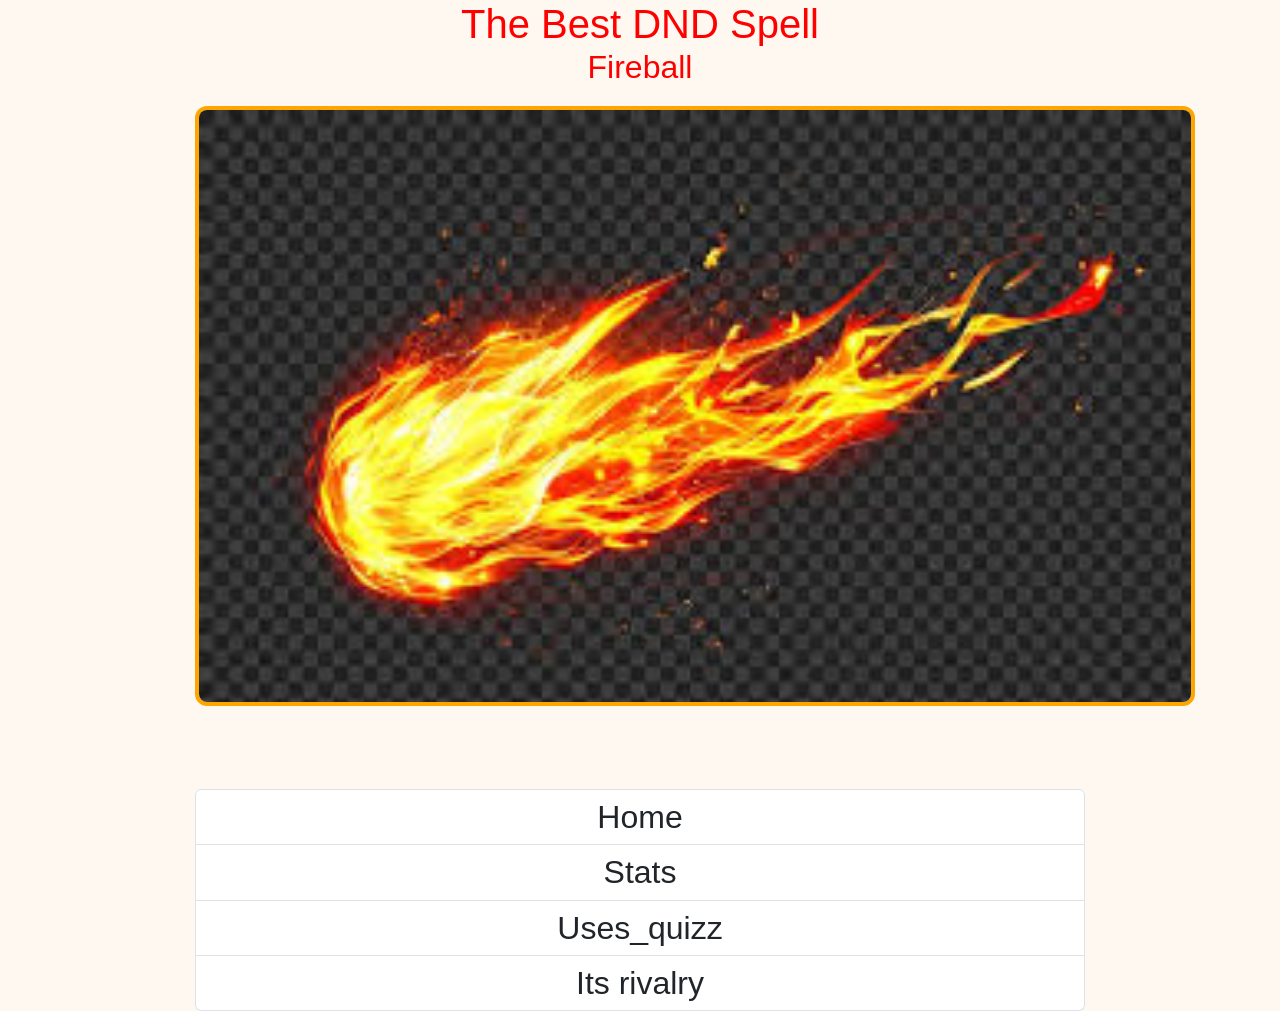
<file: index.html>
<!DOCTYPE html>

<html lang="en">
    <head>
        <link href="https://cdn.jsdelivr.net/npm/bootstrap@5.2.3/dist/css/bootstrap.min.css" rel="stylesheet" integrity="sha384-rbsA2VBKQhggwzxH7pPCaAqO46MgnOM80zW1RWuH61DGLwZJEdK2Kadq2F9CUG65" crossorigin="anonymous">
        <script src="https://cdn.jsdelivr.net/npm/bootstrap@5.2.3/dist/js/bootstrap.bundle.min.js" integrity="sha384-kenU1KFdBIe4zVF0s0G1M5b4hcpxyD9F7jL+jjXkk+Q2h455rYXK/7HAuoJl+0I4" crossorigin="anonymous"></script>
        <link href="styles.css" rel="stylesheet">
        <title>Fireball</title>
    </head>
    <body>
        <h1 class="center-text">The Best DND Spell</h1>
        <h2 class="center-text">Fireball</p>
        <img src="Fireball.jpeg" width= "1000" height="600">
        <br>
            <div class="list-group sticky-top mt-4">
                <a href="index.html" class="list-group-item list-group-item-action">
                    Home
                </a>

                <a href="Stats.html" class="list-group-item list-group-item-action">
                    Stats
                </a>

                <a href="Uses_Quizz.html" class="list-group-item list-group-item-action">
                    Uses_quizz
                </a>

                <a href="Vs_Lightningbolt.html" class="list-group-item list-group-item-action">
                    Its rivalry
                </a>
            </div>
    </body>
</html>
</file>
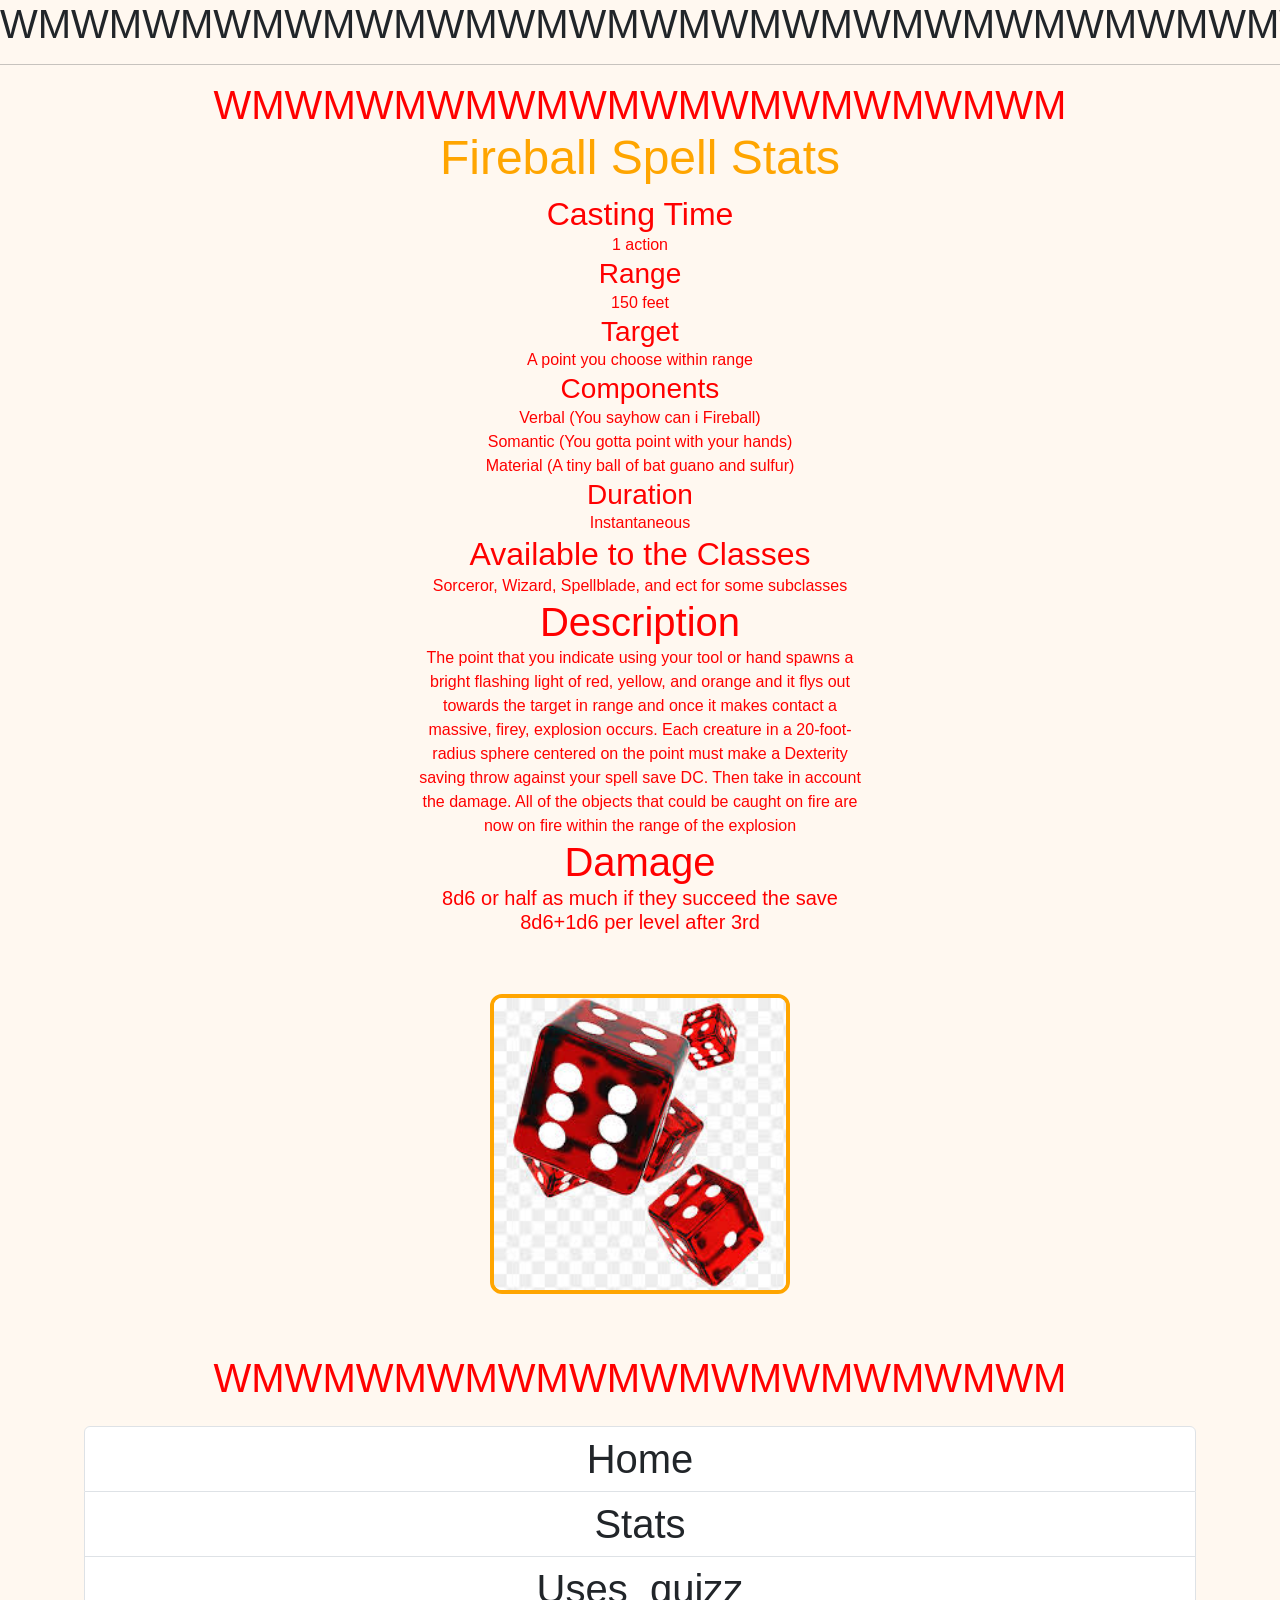
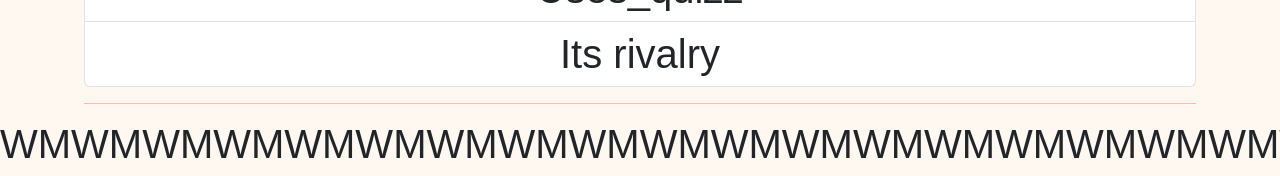
<file: Stats.html>
<!DOCTYPE html>

<html lang="en">
    <head>
        <link href="https://cdn.jsdelivr.net/npm/bootstrap@5.2.3/dist/css/bootstrap.min.css" rel="stylesheet" integrity="sha384-rbsA2VBKQhggwzxH7pPCaAqO46MgnOM80zW1RWuH61DGLwZJEdK2Kadq2F9CUG65" crossorigin="anonymous">
        <script src="https://cdn.jsdelivr.net/npm/bootstrap@5.2.3/dist/js/bootstrap.bundle.min.js" integrity="sha384-kenU1KFdBIe4zVF0s0G1M5b4hcpxyD9F7jL+jjXkk+Q2h455rYXK/7HAuoJl+0I4" crossorigin="anonymous"></script>
        <link href="styles.css" rel="stylesheet">
        <title>Stats</title>
    </head>
    <body>
        <h1>WMWMWMWMWMWMWMWMWMWMWMWMWMWMWMWMWMWMWMWMWMWMWMWMWMWMWMWMWMWMWMWMWMWMWM</h1>
        <hr>
        <h1 class="center-text">WMWMWMWMWMWMWMWMWMWMWMWM </h1>
        <h1 id="main-title">Fireball Spell Stats</h1>
        <h2 class="center-text">Casting Time </h2>
        <p class="center-text"> 1 action </p>
        <h3 class="center-text">Range</h3>
        <p class="center-text"> 150 feet</p>
        <h3 class="center-text">Target</h3>
        <p class="center-text"> A point you choose within range</p>
        <h3 class="center-text">Components</h3>
        <p class="center-text"> Verbal (You sayhow can i  Fireball)</p>
        <p class="center-text"> Somantic (You gotta point with your hands)</p>
        <p class="center-text"> Material (A tiny ball of bat guano and sulfur)</p>
        <h3 class="center-text">Duration</h3>
        <p class="center-text"> Instantaneous</p>
        <h2 class="center-text">Available to the Classes</h2>
        <p class="center-text"> Sorceror, Wizard, Spellblade, and ect for some subclasses</p>
        <h1 class="center-text">Description</h1>
        <p class="center-text"> The point that you indicate using your tool or hand
            spawns a bright flashing light of red, yellow, and orange and it flys out towards the target in range and
            once it makes contact a massive, firey, explosion occurs. Each creature in a 20-foot-radius sphere
            centered on the point must make a Dexterity saving throw against your spell save DC. Then take in account the damage.
            All of the objects that could be caught on fire are now on fire within the range of the explosion</p>
        <h1 class="center-text">Damage</h1>
        <h5 class="center-text">8d6 or half as much if they succeed the save</h5>
        <h5 class="center-text">8d6+1d6 per level after 3rd</p>
        <br>
        <img src="Dice.jpeg" width= "300" height="300">
        <br>
        <h1 class="center-text"> </p>
        <h1 class="center-text">WMWMWMWMWMWMWMWMWMWMWMWM </p>
            <div class="list-group sticky-top mt-4">
                <a href="index.html" class="list-group-item list-group-item-action">
                    Home
                </a>

                <a href="Stats.html" class="list-group-item list-group-item-action">
                    Stats
                </a>

                <a href="Uses_Quizz.html" class="list-group-item list-group-item-action">
                    Uses_quizz
                </a>

                <a href="Vs_Lightningbolt.html" class="list-group-item list-group-item-action">
                    Its rivalry
                </a>
            </div>
        <hr>
        <h1>WMWMWMWMWMWMWMWMWMWMWMWMWMWMWMWMWMWMWMWMWMWMWMWMWMWMWMWMWMWMWMWMWMWMWM</h1>

    </body>
</html>
</file>
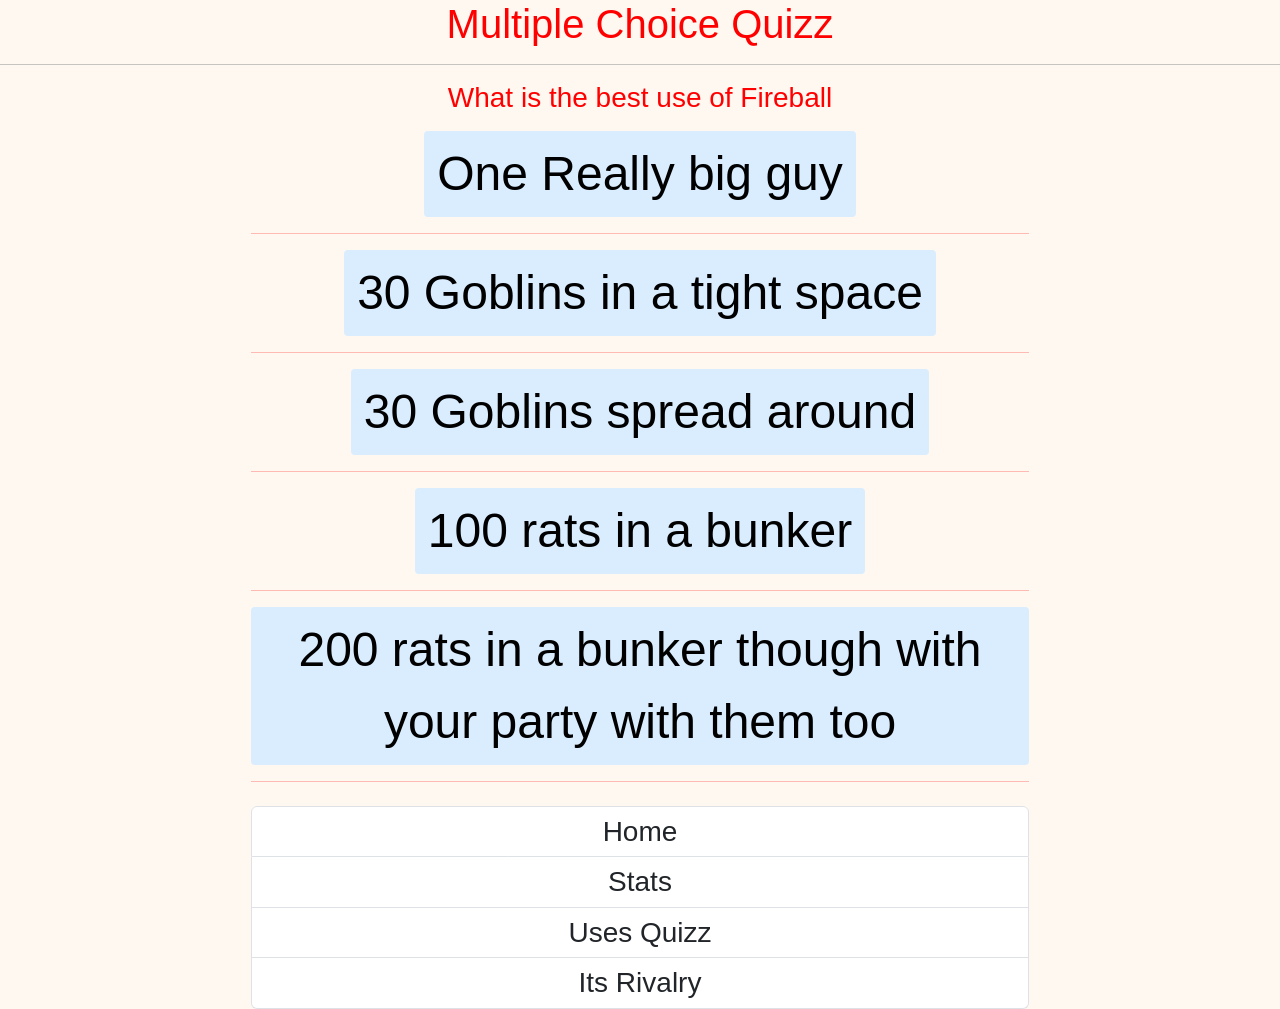
<file: Uses_Quizz.html>
<!DOCTYPE html>

<html lang="en">
    <head>
        <link href="https://cdn.jsdelivr.net/npm/bootstrap@5.2.3/dist/css/bootstrap.min.css" rel="stylesheet" integrity="sha384-rbsA2VBKQhggwzxH7pPCaAqO46MgnOM80zW1RWuH61DGLwZJEdK2Kadq2F9CUG65" crossorigin="anonymous">
        <script src="https://cdn.jsdelivr.net/npm/bootstrap@5.2.3/dist/js/bootstrap.bundle.min.js" integrity="sha384-kenU1KFdBIe4zVF0s0G1M5b4hcpxyD9F7jL+jjXkk+Q2h455rYXK/7HAuoJl+0I4" crossorigin="anonymous"></script>
        <link href="styles.css" rel="stylesheet">
        <title>Uses_Quiz</title>
        <script>
            function multicheck(event) {
                let button = event.target;

                if (button.innerHTML == '200 rats in a bunker though with your party with them too') {
                    button.style.backgroundColor = 'Green';
                    button.parentElement.querySelector('.feedback').innerHTML = 'Correct!';
                }
                else {
                    button.style.backgroundColor = 'Red';
                    button.parentElement.querySelector('.feedback').innerHTML = 'Incorrect';
                }
            }
            </script>
    </head>
    <body>
        <h1 class="center-text">Multiple Choice Quizz</h1>
        <hr>
        <h3 class="center-text">What is the best use of Fireball</p>
            <button onclick="multicheck(event)">One Really big guy</button>
            <hr>
                <button onclick="multicheck(event)">30 Goblins in a tight space</button>
                <hr>
                <button onclick="multicheck(event)">30 Goblins spread around</button>
                <hr>
                <button onclick="multicheck(event)">100 rats in a bunker</button>
                <hr>
                <button onclick="multicheck(event)">200 rats in a bunker though with your party with them too</button>
                <hr>
                <p class="feedback"></p>
            </div>
            <div class="list-group sticky-top mt-4">
                <a href="index.html" class="list-group-item list-group-item-action">
                    Home
                </a>

                <a href="Stats.html" class="list-group-item list-group-item-action">
                    Stats
                </a>

                <a href="Uses_Quizz.html" class="list-group-item list-group-item-action">
                    Uses Quizz
                </a>

                <a href="Vs_Lightningbolt.html" class="list-group-item list-group-item-action">
                    Its Rivalry
                </a>
            </div>
    </body>
</html>
</file>
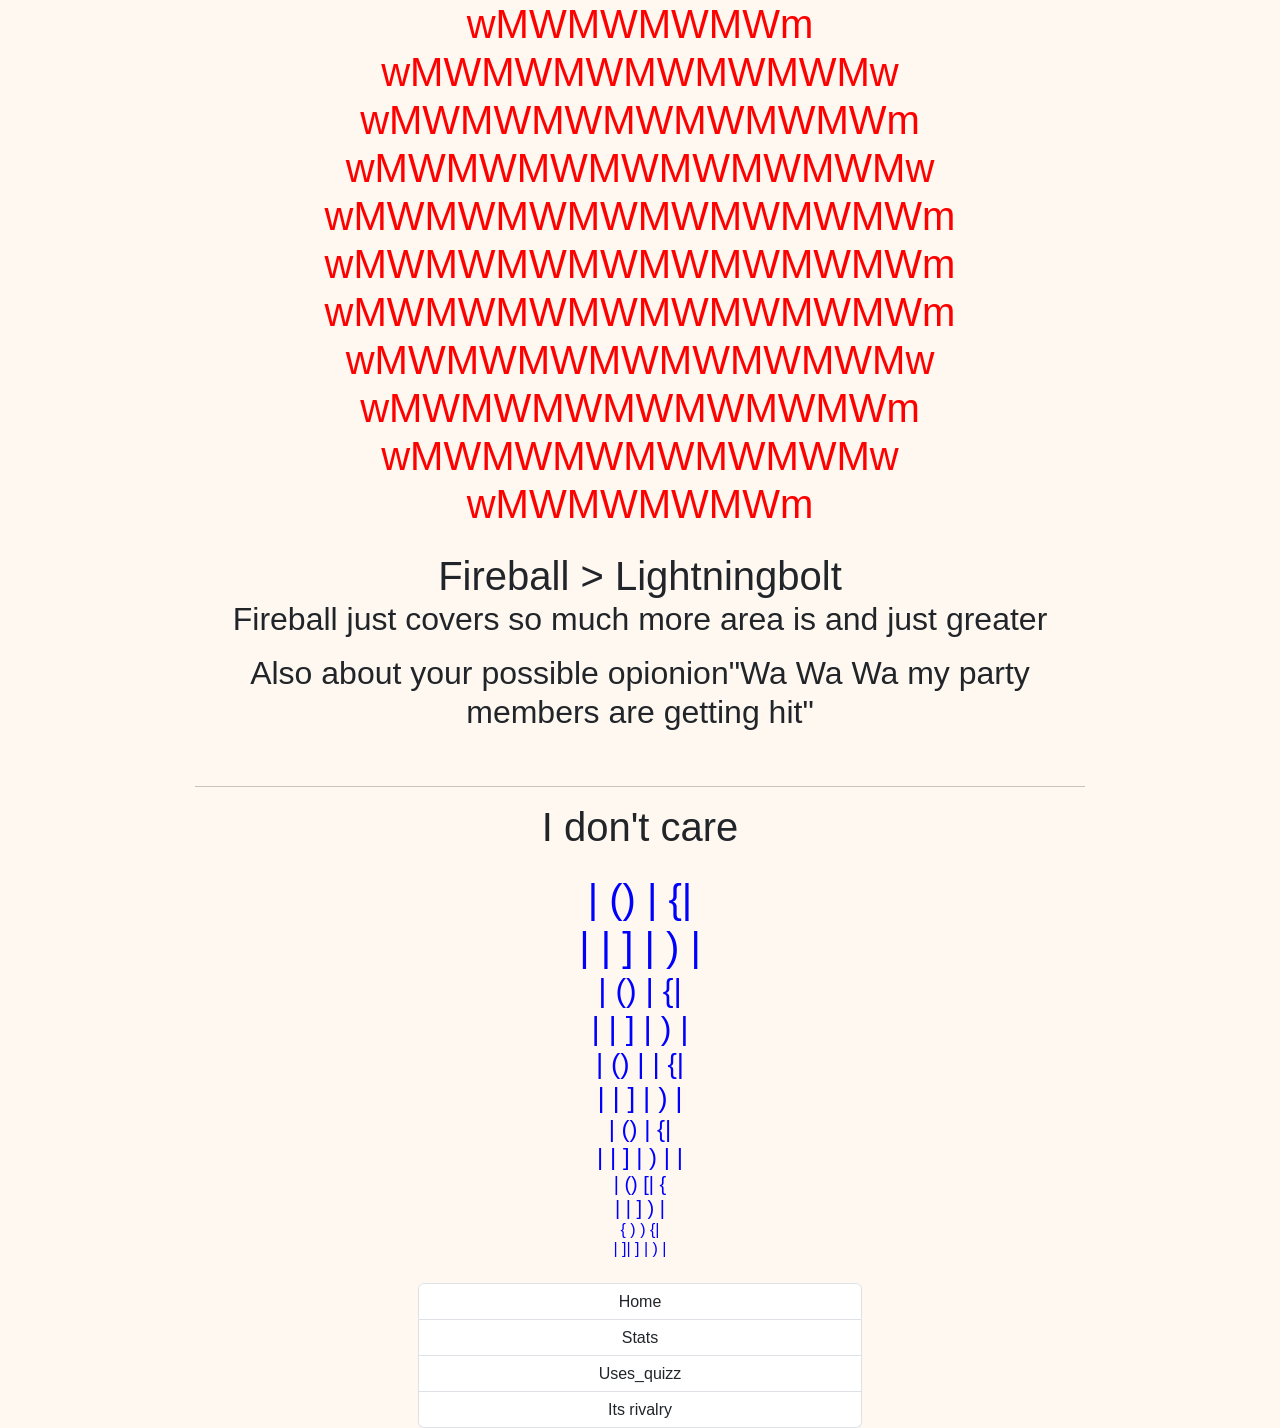
<file: Vs_Lightningbolt.html>
<!DOCTYPE html>

<html lang="en">
    <head>
        <link href="https://cdn.jsdelivr.net/npm/bootstrap@5.2.3/dist/css/bootstrap.min.css" rel="stylesheet" integrity="sha384-rbsA2VBKQhggwzxH7pPCaAqO46MgnOM80zW1RWuH61DGLwZJEdK2Kadq2F9CUG65" crossorigin="anonymous">
        <script src="https://cdn.jsdelivr.net/npm/bootstrap@5.2.3/dist/js/bootstrap.bundle.min.js" integrity="sha384-kenU1KFdBIe4zVF0s0G1M5b4hcpxyD9F7jL+jjXkk+Q2h455rYXK/7HAuoJl+0I4" crossorigin="anonymous"></script>
        <link href="styles.css" rel="stylesheet">
        <title>Fireball vs Lightningbolt</title>
    </head>
    <body>
        <h1 class="center-text">wMWMWMWMWm</h1>
        <h1 class="center-text">wMWMWMWMWMWMWMw</h1>
        <h1 class="center-text">wMWMWMWMWMWMWMWm</h1>
        <h1 class="center-text">wMWMWMWMWMWMWMWMw</h1>
        <h1 class="center-text">wMWMWMWMWMWMWMWMWm</h1>
        <h1 class="center-text">wMWMWMWMWMWMWMWMWm</h1>
        <h1 class="center-text">wMWMWMWMWMWMWMWMWm</h1>
        <h1 class="center-text">wMWMWMWMWMWMWMWMw</h1>
        <h1 class="center-text">wMWMWMWMWMWMWMWm</h1>
        <h1 class="center-text">wMWMWMWMWMWMWMw</h1>
        <h1 class="center-text">wMWMWMWMWm</h1>
        <br>
        <h1 class="center-text_nocolor">Fireball > Lightningbolt</h1>
        <h2 class="center-text_nocolor">Fireball just covers so much more area is and just greater</p>
            <p class= "center-text_nocolor">Also about your possible opionion"Wa Wa Wa my party members are getting hit"</p>
            <br>
        <hr>
        <h1 class="center-text_nocolor">I don't care</h1>
        <br>
        <h1 class="center-text_blue">| ()   |  {|</h1>
        <h1 class="center-text_blue">| | ] | )  |</h1>
        <h2 class="center-text_blue">| ()   |  {|</h2>
        <h2 class="center-text_blue">| | ] | )  |</h2>
        <h3 class="center-text_blue">| ()  | |  {|</h3>
        <h3 class="center-text_blue">| | ] | )  |</h3>
        <h4 class="center-text_blue">| ()   |  {|</h4>
        <h4 class="center-text_blue">| | ] | ) | |</h4>
        <h5 class="center-text_blue">| ()   [|  {</h5>
        <h5 class="center-text_blue">| | ]  )  |</h5>
        <h6 class="center-text_blue">{ )   )  {|</h6>
        <h6 class="center-text_blue">| ]| ] | )  |</p>

            <div class="list-group sticky-top mt-4">
                <a href="index.html" class="list-group-item list-group-item-action">
                    Home
                </a>

                <a href="Stats.html" class="list-group-item list-group-item-action">
                    Stats
                </a>

                <a href="Uses_Quizz.html" class="list-group-item list-group-item-action">
                    Uses_quizz
                </a>

                <a href="Vs_Lightningbolt.html" class="list-group-item list-group-item-action">
                    Its rivalry
                </a>
            </div>
    </body>
</html>
</file>
<file: styles.css>
.center-text {
  max-width: 50ch;
  text-align: center;
  color: red;
  margin: 0 auto;
}

body {
  background-color: #fff8f0;
  font-family: Arial, sans-serif;
}

button, input[type="submit"] {
    background-color: #d9edff;
    border: 1px solid transparent;
    border-radius: 0.25rem;
    font-size: 3rem;
    font-weight: 400;
    line-height: 1.5;
    padding: 0.375rem 0.75rem;
    text-align: center;
    transition: color 0.15s ease-in-out, background-color 0.15s ease-in-out, border-color 0.15s ease-in-out, box-shadow 0.15s ease-in-out;
    vertical-align: middle;
}

.center-text_nocolor {
  max-width: 50ch;
  text-align: center;
  margin: 0 auto;
}

.center-text_blue {
  max-width: 50ch;
  text-align: center;
  margin: 0 auto;
  color: blue;
}

#main-title {
  color: orange;
  text-align: center;
  font-size: 3rem;
}

img {
  display: block;
  margin: 20px auto;
  border: 4px solid orange;
  border-radius: 12px;
}
</file>
